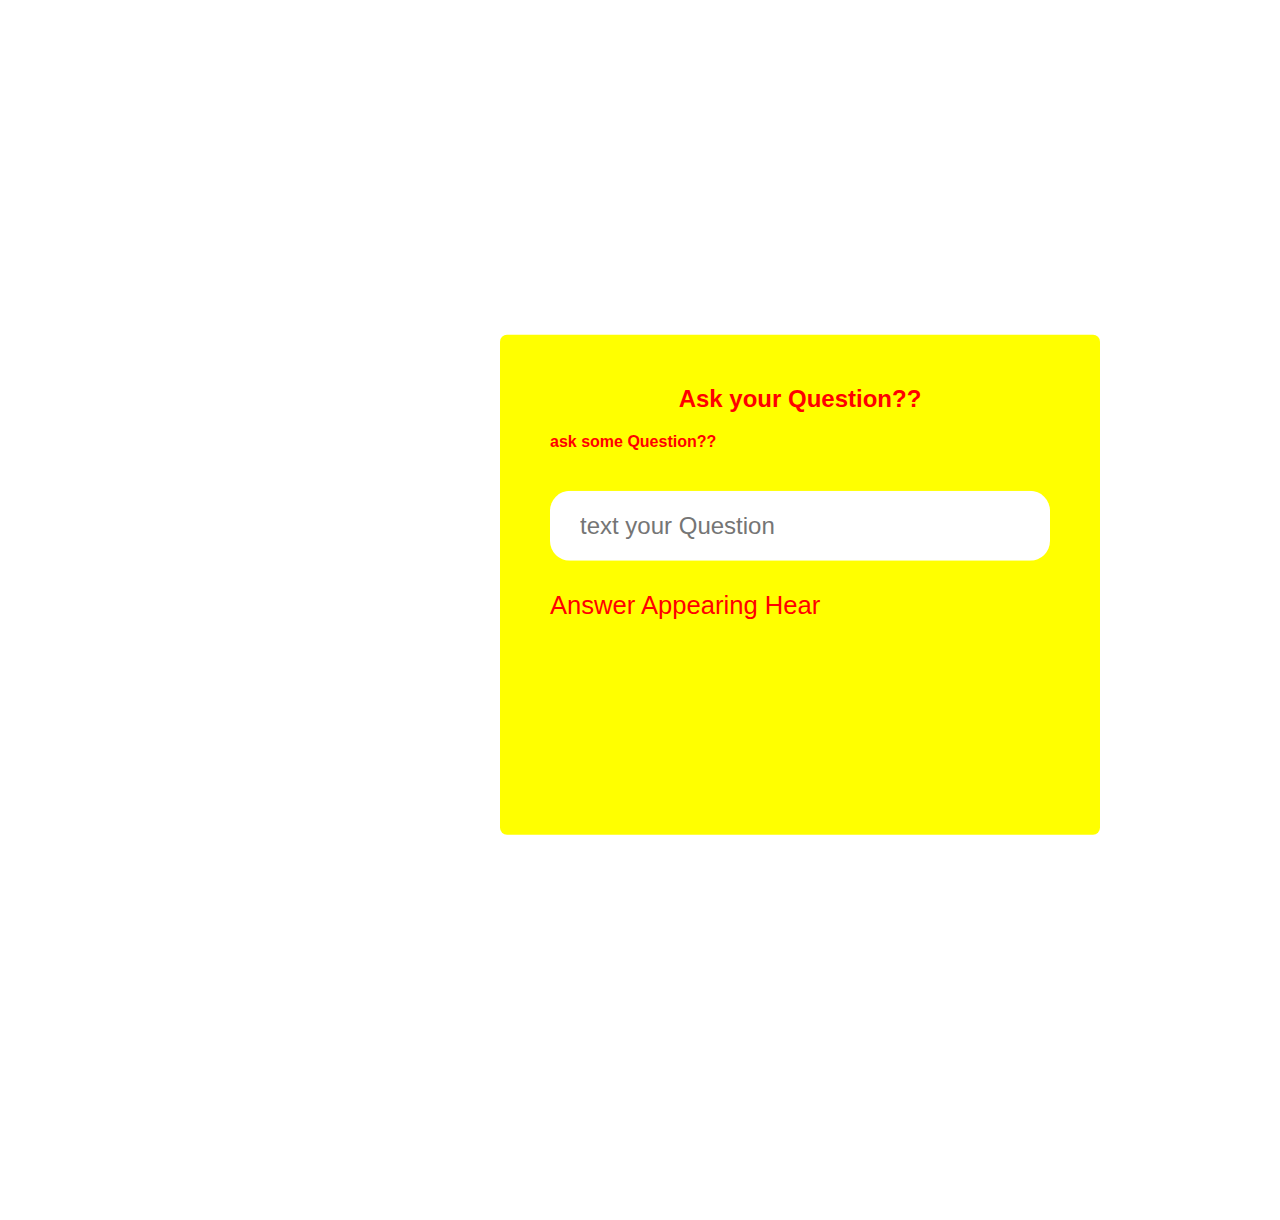
<file: index.html>
<html>
<head>
<link rel="stylesheet" href="mystyle.css">


</head>
<body>
	<div class="monish">
		<h1>Ask your Question??</h1>
		<h2> ask some Question??</h2>
		
		<div class="input">
			<input type="text" id="userBox" onkeydown="if(event.keyCode == 13){talk()}" placeholder="text your Question"/>
		</div>
		
		<p id="chatLog"> Answer Appearing Hear</p>
		
	</div>
	
	
	<script>
	
		function talk(){
			var know = {
				"who are you?":"Hellow, Monish here and I am a Full Stack Web Developer",
				"how are you":"Good:)",
				"hi":"Hello",
				"hii":"Hi 👋 ! It's good to see you!",
				"hello":"Hi! I'm Mr. Monish 😎 Nice to meet you! 👋",
				"what is your name":"Monish sherkhane",
				"who is monish":"Monish is a FullStack Web Developer.",
				
			}
			
			var user = document.getElementById('userBox').value;
			document.getElementById('chatLog').innerHTML = user + "<br>";
			if(user in know){
				document.getElementById('chatLog').innerHTML = know[user] + "<br>";
			}
			else{
				document.getElementById('chatLog').innerHTML = "Sorry I didn't understand" + "<br>";
			}
		}
		
		
		
	</script>
</body>
</html>
</file>
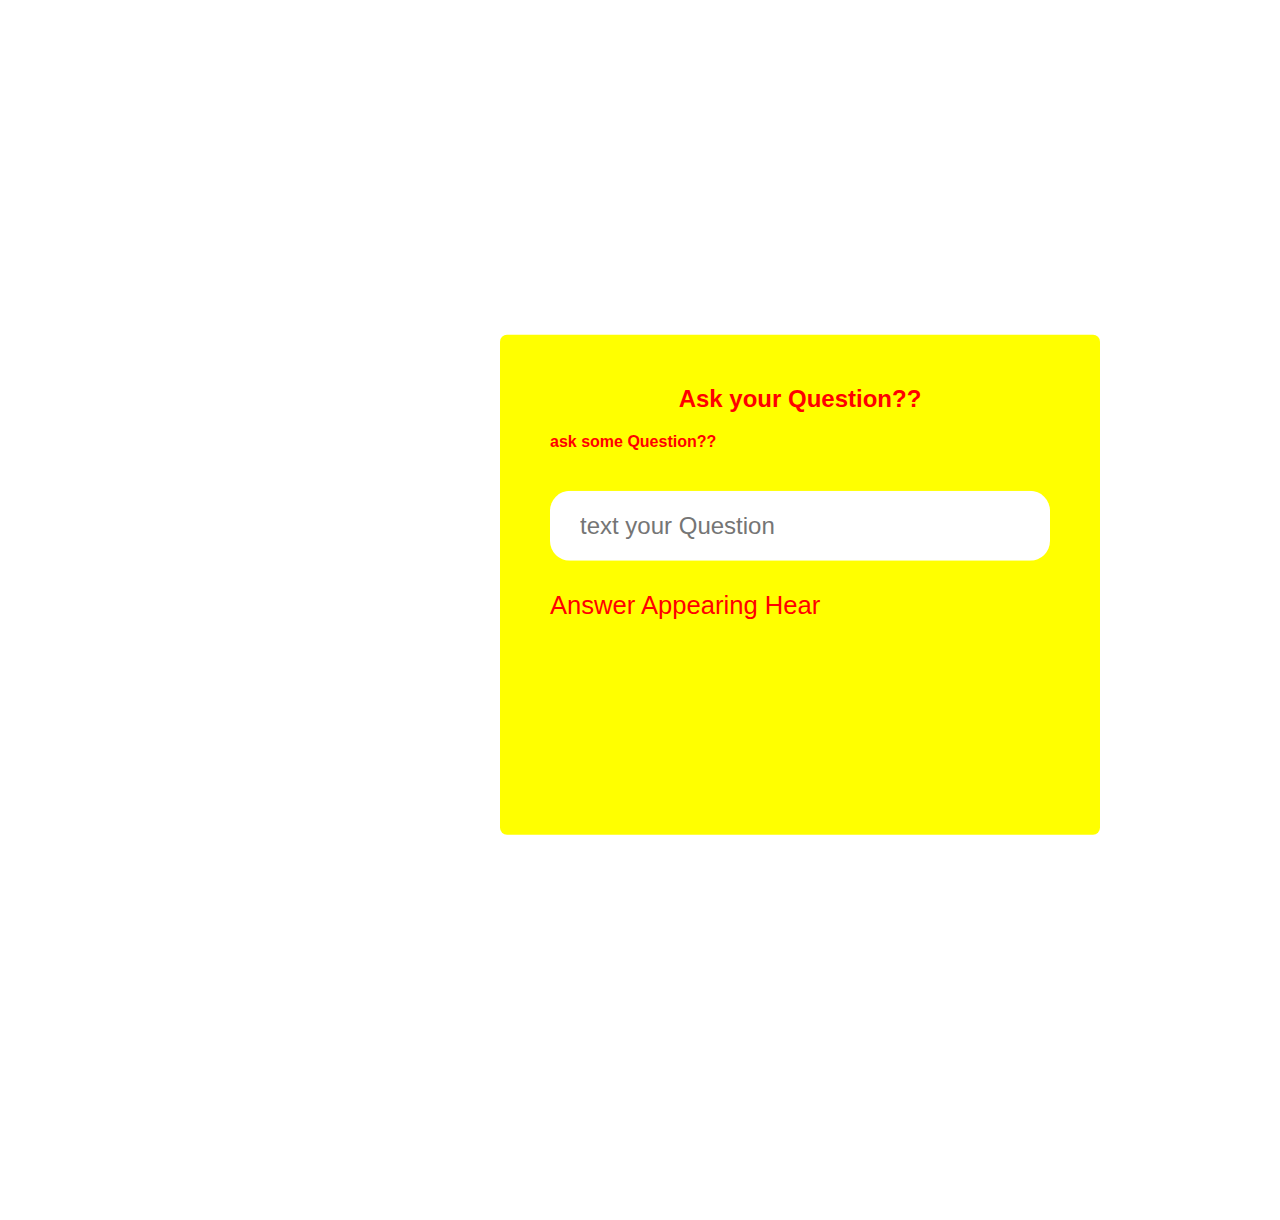
<file: chatbot.html>
<html>
<head>
<link rel="stylesheet" href="mystyle.css">


</head>
<body>
	<div class="monish">
		<h1>Ask your Question??</h1>
		<h2> ask some Question??</h2>
		
		<div class="input">
			<input type="text" id="userBox" onkeydown="if(event.keyCode == 13){talk()}" placeholder="text your Question"/>
		</div>
		
		<p id="chatLog"> Answer Appearing Hear</p>
		
	</div>
	
	
	<script>
	
		function talk(){
			var know = {
				"who are you?":"Hellow, Monish here and I am a Full Stack Web Developer",
				"how are you":"Good:)",
				"hi":"Hello",
				"hii":"Hi 👋 ! It's good to see you!",
				"hello":"Hi! I'm Mr. Monish 😎 Nice to meet you! 👋",
				"what is your name":"Monish sherkhane",
				"who is monish":"Monish is a FullStack Web Developer.",
				
			}
			
			var user = document.getElementById('userBox').value;
			document.getElementById('chatLog').innerHTML = user + "<br>";
			if(user in know){
				document.getElementById('chatLog').innerHTML = know[user] + "<br>";
			}
			else{
				document.getElementById('chatLog').innerHTML = "Sorry I didn't understand" + "<br>";
			}
		}
		
		
		
	</script>
</body>
</html>
</file>
<file: mystyle.css>
*{
	margin:0; padding0;
	box-sizing:boder-box;
}

body{
	width:100vw;
	height:100vh;
	font-family:sans-serif;
	padding:10em 10em;
	background:url();
	/*opacity:0.5;*/
	background-position:center;
	background-position:100% 20%;
	background-size:cover;
	display:flex;
	align-items:center;	
	justify-content:space-between;
}

.monish{
	width:500px;
	height:400px;
	background-color:yellow;
	padding:50px;
	color:red;
	border-radius:9px;
	background-filte:blur(50px);
	border:2px solid transparent;
	background-clip:padding-box;
	box-shadow:10 px 10px 10px rgba(45, 55, 68, 0.3)'
	line-height:1.5;
	transform:translatey(-5%);
	transition:transform 0.5s;
	margin:auto;
}
/*
.monish-1{
	width:500px;
	height:400px;
	background-color:green;
	padding:50px;
	color:rgb(122, 82, 82);
	border-radius:9px;
	background-filte:blur(50px);
	border:2px solid transparent;
	background-clip:padding-box;
	box-shadow:10 px 10px 10px rgba(45, 55, 68, 0.3)'
	line-height:1.5;
	transform:translatey(-5%);
	transition:transform 0.5s;
	font-size:1.7rem;
	
}
*/

h1{
	font-size:1.5rem;
	text-align:center;
}

h2{
	font-size:1rem;
	margin-top:20px;
}

.input{
	width:100%;
	height:70px;
	overflow:hidden;
	margin-top:40px;
	
}

input{
	width:100%;
	height:70px;
	border:none;
	padding-left:30px;
	padding-top:0px;
	font-size:1.5rem;
	border-radius:20px;
}

p{
	font-size:1.6rem;
	margin-top:30px;
}
</file>
